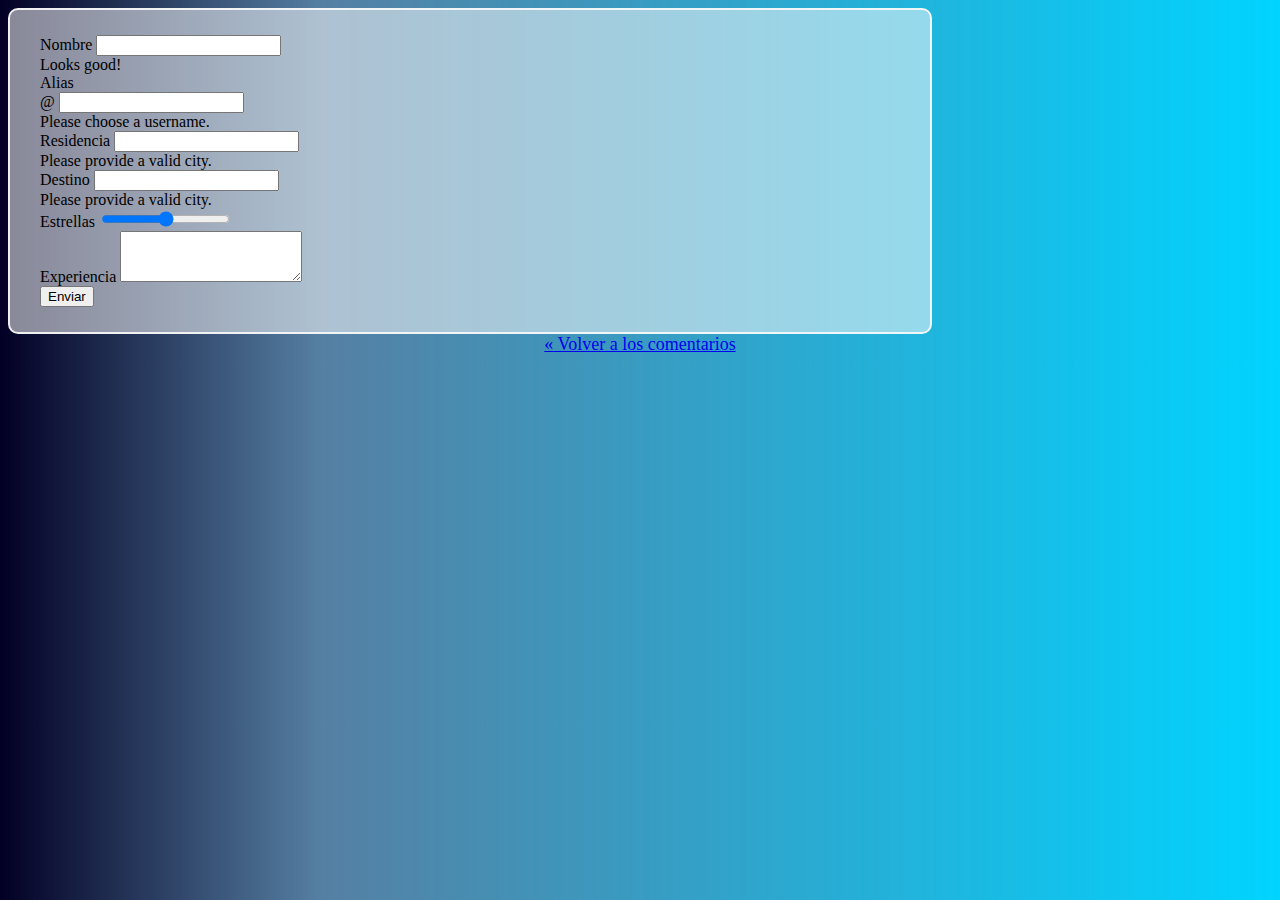
<file: altas.html>
<!DOCTYPE html>
<html lang="en">

<head>
    <meta charset="UTF-8">
    <meta name="viewport" content="width=device-width, initial-scale=1.0">
    <link href="https://cdn.jsdelivr.net/npm/bootstrap@5.3.2/dist/css/bootstrap.min.css" rel="stylesheet"
        integrity="sha384-T3c6CoIi6uLrA9TneNEoa7RxnatzjcDSCmG1MXxSR1GAsXEV/Dwwykc2MPK8M2HN" crossorigin="anonymous">
    <script src="https://cdn.jsdelivr.net/npm/bootstrap@5.3.2/dist/js/bootstrap.bundle.min.js"
        integrity="sha384-C6RzsynM9kWDrMNeT87bh95OGNyZPhcTNXj1NW7RuBCsyN/o0jlpcV8Qyq46cDfL"
        crossorigin="anonymous"></script>
    <title>Foro alta</title>
    <link rel="stylesheet" href="./css/altas_style.css">
    <link rel="icon" href="./assets/icons/argentina-_1_.ico" type="image/ico">
</head>

<body class="m-5">
    
    <form class="row g-3 needs-validation m-auto" id="formulario" novalidate>
        <div class="col-md-4">
            <label for="nombre_form" class="form-label">Nombre</label>
            <input type="text" class="form-control" id="nombre_form" value="" required>
            <div class="valid-feedback">
                Looks good!
            </div>
        </div>

        <div class="col-md-4">
            <label for="alias_form" class="form-label">Alias</label>
            <div class="input-group has-validation">
                <span class="input-group-text" id="inputGroupPrepend">@</span>
                <input type="text" class="form-control" id="alias_form" aria-describedby="inputGroupPrepend" required>
                <div class="invalid-feedback">
                    Please choose a username.
                </div>
            </div>
        </div>
        <div class="col-md-4">
            <label for="residencia_form" class="form-label">Residencia</label>
            <input type="text" class="form-control" id="residencia_form" required>
            <div class="invalid-feedback">
                Please provide a valid city.
            </div>
        </div>
        <div class="col-md-5">
            <label for="destino_form" class="form-label">Destino</label>
            <input type="text" class="form-control" id="destino_form" required>
            <div class="invalid-feedback">
                Please provide a valid city.
            </div>
        </div>
        <div class="col-md-4">
            <label for="puntaje_form" class="form-label">Estrellas</label>
            <input type="range" class="form-range" min="1" max="5" step="1" id="puntaje_form">
        </div>

        <div class="mb-2">
            <label for="comentario_form" class="form-label">Experiencia</label>
            <textarea class="form-control" id="comentario_form" rows="3"></textarea>
        </div>

        <div class="col-12 text-center">
            <button class="btn btn-primary px-5" type="submit">Enviar</button>
        </div>
    </form>

    <div class="text-center mt-3 volver">
        <a href="comentarios.html" class="text-decoration-none alert-heading"><span class="fs-3">&laquo;</span> Volver a los comentarios</a>
    </div>
    
    <script>
        const URL = "http://127.0.0.1:5000/"
        const URL_remota = "https://fukushidoin84.pythonanywhere.com/"



        // Capturamos el evento de envío del formulario
        document.getElementById('formulario').addEventListener('submit', function (event) {
            event.preventDefault(); // Evitamos que se envie el form 

            var formData = new FormData();

            formData.append('nombre', document.getElementById('nombre_form').value);
            formData.append('alias', document.getElementById('alias_form').value);
            formData.append('residencia', document.getElementById('residencia_form').value);
            formData.append('destino', document.getElementById('destino_form').value);
            formData.append('puntuacion', document.getElementById('puntaje_form').value);
            formData.append('comentario', document.getElementById('comentario_form').value);

            // Mostrar los datos enviados al servidor
            console.log("Datos enviados al servidor:", Object.fromEntries(formData));

            fetch(URL + 'participantes', {
                method: 'POST',
                body: formData // Aquí enviamos formData en lugar de JSON


            })
                .then(function (response) {
                    if (response.ok) {
                        return response.json();
                    } else {
                        throw new Error('Error en la solicitud: ' + response.status);
                    }

                })
                .then(function (data) {
                    // Mostrar la respuesta del servidor
                    console.log("Respuesta del servidor:", data);

                    alert('reseña agregada correctamente.');
                    // Limpiar el formulario para el proximo producto

                    document.getElementById('nombre_form').value = "";
                    document.getElementById('alias_form').value = "";
                    document.getElementById('residencia_form').value = "";
                    document.getElementById('destino_form').value = "";
                    document.getElementById('comentario_form').value = "";
                })
                .catch(function (error) {
                    // Mostramos el error, y no limpiamos el form.
                    console.error('Hubo un problema con la solicitud Fetch:', error);
                    alert('Error al agregar el comentario.');
                });

        })
    </script>

</body>

</html>
</file>
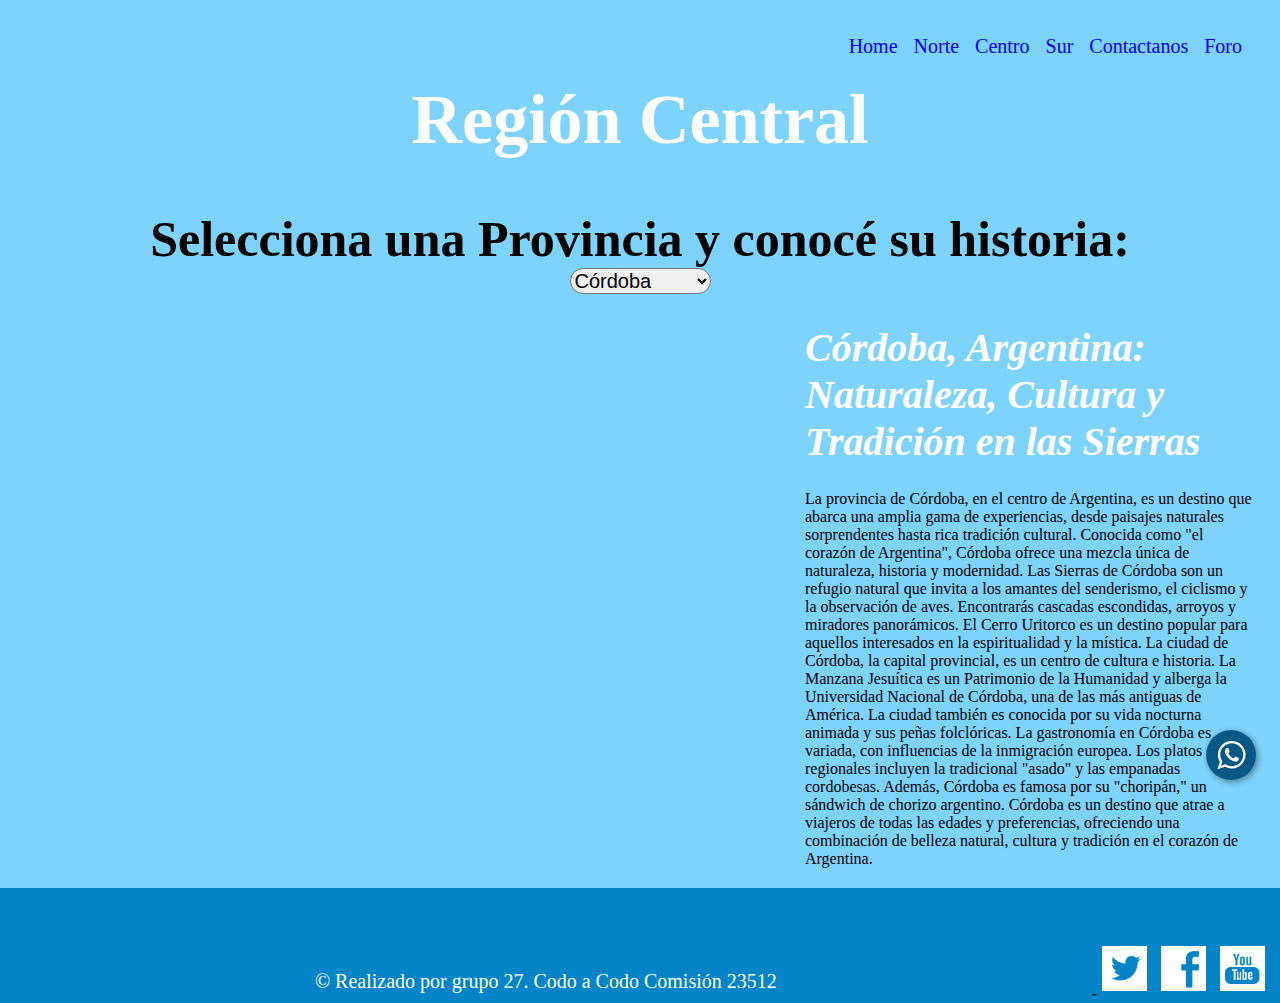
<file: centro.html>
<!DOCTYPE html>
<html lang="es">

<head>
    <meta charset="UTF-8" />
    <meta name="viewport" content="width=device-width, initial-scale=1.0" />
    <title>Región Central</title>
    <link rel="stylesheet" href="./css/style.css">
    <link rel="icon" href="./assets/icons/argentina-_1_.ico" type="image/ico">
    <link rel="stylesheet" href="https://cdnjs.cloudflare.com/ajax/libs/font-awesome/6.5.1/css/all.min.css" integrity="sha512-DTOQO9RWCH3ppGqcWaEA1BIZOC6xxalwEsw9c2QQeAIftl+Vegovlnee1c9QX4TctnWMn13TZye+giMm8e2LwA==" crossorigin="anonymous" referrerpolicy="no-referrer" />

    <link rel="preconnect" href="https://fonts.googleapis.com">
    <link rel="preconnect" href="https://fonts.gstatic.com" crossorigin>
    <link href="https://fonts.googleapis.com/css2?family=Kalam:wght@400;700&display=swap" rel="stylesheet">
</head>

<body>
    <input type="checkbox" id="check">
    <label for="check" class="checkbtn">
        <i class="fas fa-bars"></i>
    </label>
    <div class="menuHorizontal">
        <ul>
            <a href="comentarios.html"><li>Foro</li></a>
            <a href="formulario.html"><li>Contactanos</li></a>
            <a href="sur.html"><li>Sur</li></a>
            <a href="centro.html"><li>Centro</li></a> 
            <a href="norte.html"><li>Norte</li></a> 
            <a href="index.html" class="active"><li>Home</li></a>
        </ul>
    </div>

    <div>
        <h2 class="titulo_regiones">Región Central</h2>
    </div>



    <div class="lista_ciudades">
        <form method="" action="/send/" class="form_ciudades">
            <p>Selecciona una Provincia y conocé su historia:</p>
            <select id="miSelectMultiple" onchange="">
                <option value="23512grupo27cordoba">Córdoba </option>
                <option value="23512grupo27erios">Entre Rios </option>
                <option value="23512grupo27sfe">Santa Fe </option>
                <option value="23512grupo27mendoza">Mendoza </option>
                <option value="23512grupo27rioja">La Rioja</option>
                <option value="23512grupo27sluis">San Luis</option>
                <option value="23512grupo27caba">Buenos Aires</option>
                <option value="23512grupo27sjuan">San Juan</option>
            </select>
        </form>
    </div>
    <div class="contenido_paginas" >
        <div id="fotos-container"></div>
        <div class="informacion_ciudades">
            <div class="container_texto" id="container_23512grupo27cordoba">
                <h3>Córdoba, Argentina: Naturaleza, Cultura y Tradición en las Sierras</h3>
                <p class="texto__info" id="cordoba">
                    La provincia de Córdoba, en el centro de Argentina, es un destino que abarca una amplia gama de
                    experiencias, desde paisajes naturales sorprendentes hasta rica tradición cultural. Conocida como "el
                    corazón de Argentina", Córdoba ofrece una mezcla única de naturaleza, historia y modernidad.

                    Las Sierras de Córdoba son un refugio natural que invita a los amantes del senderismo, el ciclismo y la
                    observación de aves. Encontrarás cascadas escondidas, arroyos y miradores panorámicos. El Cerro Uritorco
                    es un destino popular para aquellos interesados en la espiritualidad y la mística.

                    La ciudad de Córdoba, la capital provincial, es un centro de cultura e historia. La Manzana Jesuítica es
                    un Patrimonio de la Humanidad y alberga la Universidad Nacional de Córdoba, una de las más antiguas de
                    América. La ciudad también es conocida por su vida nocturna animada y sus peñas folclóricas.

                    La gastronomía en Córdoba es variada, con influencias de la inmigración europea. Los platos regionales
                    incluyen la tradicional "asado" y las empanadas cordobesas. Además, Córdoba es famosa por su "choripán,"
                    un sándwich de chorizo argentino.

                    Córdoba es un destino que atrae a viajeros de todas las edades y preferencias, ofreciendo una
                    combinación de belleza natural, cultura y tradición en el corazón de Argentina.
                </p>
            </div>
            <div class="container_texto" id="container_23512grupo27erios">
                <h3>Entre Ríos, Argentina: Naturaleza y Tradición en la Mesopotamia</h3>
                <p class="texto__info">
                    La provincia de Entre Ríos, ubicada en el noreste de Argentina, es un destino que combina una
                    abundante naturaleza y una rica tradición cultural. Rodeada de ríos y verdes campos, Entre Ríos
                    ofrece a los visitantes una experiencia que resalta la belleza de la Mesopotamia argentina.

                    Los ríos Paraná y Uruguay son elementos centrales en la geografía de Entre Ríos, y brindan
                    oportunidades para disfrutar de actividades acuáticas como la navegación, la pesca y el avistamiento
                    de aves en los humedales.

                    La ciudad de Paraná, la capital provincial, se destaca por su arquitectura histórica y sus plazas
                    arboladas. El Palacio San José, la histórica residencia de Urquiza, es un sitio de interés cultural
                    y arquitectónico.

                    La tradición gaucha es una parte fundamental de Entre Ríos, con festivales de doma y folklore que
                    celebran la cultura criolla y el espíritu de los gauchos. La música y la danza folclórica son
                    componentes esenciales de la identidad local.

                    La gastronomía en Entre Ríos incluye platos de pescado de río, como el surubí, así como las
                    tradicionales comidas criollas como el asado y el locro. La provincia es famosa por su producción de
                    cítricos y su deliciosa mermelada de naranjas amargas.

                    Entre Ríos es un destino que atrae a quienes buscan conectarse con la naturaleza y la rica herencia
                    cultural argentina, brindando una experiencia en la tierra fértil de la Mesopotamia.
                </p>
            </div>
            <div class="container_texto" id="container_23512grupo27sfe">
                <h3>Santa Fe, Argentina: Naturaleza, Historia y Tradición en el Litoral</h3>
                <p class="texto__info">
                    La provincia de Santa Fe, ubicada en el centro-este de Argentina, es un destino que combina la belleza
                    natural del litoral con una rica historia y tradiciones culturales. Santa Fe ofrece a los visitantes una
                    experiencia única que abarca desde la naturaleza exuberante hasta la herencia colonial.

                    El Delta del Paraná, una vasta región de islas y humedales, es uno de los tesoros naturales de Santa Fe.
                    Aquí, los viajeros pueden explorar en canoa, observar la vida silvestre y disfrutar de la tranquilidad
                    de la naturaleza.

                    La ciudad de Santa Fe, la capital provincial, combina una arquitectura histórica con una atmósfera
                    moderna. La Catedral de Santa Fe y el Convento de San Francisco son ejemplos de la rica herencia
                    colonial de la ciudad. La costanera sobre el río Paraná es un lugar ideal para paseos y actividades al
                    aire libre.

                    Santa Fe es conocida por su carnaval, que se celebra con desfiles y comparsas de coloridos trajes.
                    Además, la música y la danza folclórica son parte fundamental de la cultura local.

                    La gastronomía en Santa Fe destaca por su parrilla y platos regionales, como las empanadas y el locro.
                    Además, la provincia es famosa por sus dulces, como las mermeladas y los alfajores.

                    Santa Fe es un destino versátil que atrae a quienes buscan disfrutar de la naturaleza, la historia y la
                    rica tradición cultural del litoral argentino, ofreciendo una experiencia única en el corazón del país.
                </p>
            </div>
            <div class="container_texto" id="container_23512grupo27mendoza">
                <h3>Mendoza, Argentina: Tierra del Vino y Aventura en la Montaña</h3>
                <p class="texto__info">
                    Mendoza, en el oeste de Argentina, es un destino de renombre internacional por su producción de vino de
                    alta calidad, su belleza natural en la cordillera de los Andes y su ambiente relajado. La provincia de
                    Mendoza ofrece una experiencia única que combina cultura vinícola, paisajes montañosos y aventuras al
                    aire libre.

                    Los viñedos de Mendoza se extienden por todo el valle, y la región es famosa por su producción de vinos
                    Malbec. Las bodegas ofrecen visitas guiadas y degustaciones, brindando a los visitantes una oportunidad
                    única para explorar el mundo del vino argentino.

                    La ciudad de Mendoza, la capital provincial, combina una planificación urbana ordenada con amplias
                    plazas y calles arboladas. El Parque General San Martín es un lugar ideal para relajarse y disfrutar de
                    actividades al aire libre.

                    Mendoza es también un punto de partida para actividades en la montaña. El Cerro Aconcagua, la montaña
                    más alta de América del Sur, es un destino para alpinistas y excursionistas. Además, el rafting, el
                    ciclismo de montaña y el trekking son populares en la región.

                    La gastronomía en Mendoza es una deliciosa combinación de carnes a la parrilla, platos regionales y
                    comidas gourmet enmarcadas por la influencia del vino local. Las empanadas y las carnes asadas son
                    imperdibles.

                    Mendoza es un destino que atrae a amantes del vino, entusiastas de la montaña y viajeros que buscan una
                    experiencia culinaria única en la región cuyana de Argentina.
                </p>
            </div>
            <div class="container_texto" id="container_23512grupo27rioja">
                <h3>La Rioja, Argentina: Naturaleza y Cultura en el Noroeste</h3>
                <p class="texto__info">
                    La provincia de La Rioja, ubicada en el noroeste de Argentina, es un destino que combina la
                    majestuosidad de la naturaleza desértica con una rica herencia cultural. Conocida por su paisaje
                    montañoso, su folclore y su tranquilidad, La Rioja ofrece a los visitantes una experiencia única en el
                    corazón de la región andina.

                    El Parque Nacional Talampaya, declarado Patrimonio de la Humanidad, es uno de los principales atractivos
                    de La Rioja. Sus espectaculares cañones y formaciones geológicas únicas lo convierten en un lugar ideal
                    para el senderismo y la observación de la vida silvestre.

                    La ciudad capital, La Rioja, es un centro de cultura y tradición en la provincia. La Fiesta Nacional de
                    La Chaya es un evento destacado, donde la música folclórica y el baile son fundamentales. Los huaynos,
                    chacareras y zambas son parte esencial del folclore local.

                    La gastronomía en La Rioja combina platos regionales como las empanadas riojanas, el cabrito al horno y
                    el locro, un guiso a base de maíz. Los vinos riojanos también son apreciados y se pueden degustar en las
                    bodegas locales.

                    La Rioja es un destino para quienes buscan explorar paisajes desérticos únicos y sumergirse en las
                    tradiciones culturales del noroeste argentino, brindando una experiencia en el corazón de la región
                    andina.

                </p>
            </div>
            <div class="container_texto" id="container_23512grupo27sluis">
                <h3>San Luis, Argentina: Naturaleza, Historia y Tranquilidad</h3>
                <p class="texto__info">
                    San Luis, una provincia en el centro-oeste de Argentina, es un destino que destaca por su belleza
                    natural, rica historia y ambiente tranquilo. Con su paisaje diverso y actividades al aire libre, San
                    Luis ofrece a los visitantes una experiencia única en el corazón del país.

                    La Sierra de las Quijadas, un parque nacional en San Luis, es un lugar impresionante para practicar
                    senderismo y disfrutar de vistas panorámicas de cañones, acantilados y formaciones rocosas únicas. Otro
                    destino natural es el Salto del Tabaquillo, una cascada en medio de la selva.

                    La ciudad de San Luis, capital provincial, cuenta con calles arboladas y una mezcla de arquitectura
                    histórica y moderna. La Plaza Pringles y el edificio de la Casa de la Música son puntos de interés
                    destacados.

                    San Luis es también un destino para actividades al aire libre. El embalse La Florida ofrece
                    oportunidades para la pesca y los deportes acuáticos, mientras que la Reserva Florofaunística de Rincón
                    del Este es un paraíso para observadores de aves.

                    La gastronomía en San Luis se basa en productos regionales, como quesos y carnes. Los platos típicos
                    incluyen las "migas," un guiso con pan rallado, y la "cocción de cuero," una especialidad asada.

                    San Luis es un destino que atrae a quienes buscan naturaleza, tranquilidad y actividades al aire libre,
                    ofreciendo una experiencia única en el corazón de Argentina.
                </p>
            </div>
            <div class="container_texto" id="container_23512grupo27caba">
                <h3>Buenos Aires, Argentina: La Cosmopolita Capital Federal</h3>
                <p class="texto__info">
                    Buenos Aires, la capital de Argentina, es una ciudad vibrante que combina elegancia europea con un toque
                    latinoamericano. Con su arquitectura imponente, su rica cultura y su bulliciosa vida urbana, Buenos
                    Aires ofrece una experiencia única en América del Sur.

                    La Avenida 9 de Julio, una de las más anchas del mundo, se encuentra en el corazón de la ciudad y
                    alberga el icónico Obelisco. El microcentro porteño está repleto de tiendas, teatros y restaurantes de
                    alta gama.

                    La zona de La Boca es conocida por su colorida arquitectura y el famoso estadio de fútbol de Boca
                    Juniors, La Bombonera. El barrio de San Telmo, con su arquitectura antigua y mercado de antigüedades, es
                    un imán para los amantes del arte y la cultura.

                    Buenos Aires es el lugar de nacimiento del tango, y la música y el baile son fundamentales en la vida
                    nocturna de la ciudad. Los bares y clubes de tango en los barrios de San Telmo y Palermo ofrecen
                    actuaciones emocionantes.

                    La gastronomía porteña es una deliciosa mezcla de influencias europeas y carnes a la parrilla. Los
                    asados argentinos son famosos, y la ciudad cuenta con una amplia variedad de restaurantes que ofrecen
                    platos tradicionales y gourmet.

                    Buenos Aires es una ciudad que nunca duerme, con una mezcla de arte, cultura, historia y vida nocturna
                    que atrae a viajeros de todo el mundo. Ya sea disfrutando de un espectáculo de tango, explorando sus
                    barrios eclécticos o degustando la carne argentina, esta ciudad tiene algo para todos.
                </p>
            </div>
            <div class="container_texto" id="container_23512grupo27sjuan">
                <h3>San Juan, Argentina: Vinicultura, Montañas y Cultura Cuyana</h3>
                <p class="texto__info">
                    La provincia de San Juan, en el oeste de Argentina, es un destino que combina la tradición vinícola,
                    paisajes montañosos impresionantes y una rica herencia cultural cuyana. Conocida por su producción de
                    vino, la belleza de la cordillera de los Andes y su tradición folclórica, San Juan ofrece a los
                    visitantes una experiencia única en la región de Cuyo.

                    San Juan es una parte importante de la región vinícola argentina, con viñedos que producen vinos de alta
                    calidad. Las bodegas de la provincia ofrecen degustaciones de vinos y recorridos por los viñedos, donde
                    los visitantes pueden aprender sobre el proceso de producción.

                    La ciudad de San Juan, la capital provincial, combina arquitectura moderna con un fuerte sentido de la
                    tradición cuyana. La Fiesta Nacional del Sol es un evento destacado que celebra la cultura local y
                    ofrece espectáculos musicales y danzas tradicionales.

                    La provincia es hogar de paisajes montañosos impresionantes, como el Parque Provincial Ischigualasto,
                    conocido como el "Valle de la Luna", que alberga formaciones geológicas únicas y fósiles antiguos.
                    También es ideal para la práctica de deportes de aventura, como el senderismo y el montañismo.

                    La gastronomía en San Juan incluye platos regionales como la chivito, un guiso de cabrito, y la empanada
                    cuyana. Los dulces, como las mermeladas y el dulce de membrillo, son también muy populares.

                    San Juan es un destino que atrae a amantes del vino, amantes de la naturaleza y viajeros que buscan
                    experimentar la cultura cuyana y explorar los paisajes de montaña, ofreciendo una experiencia única en
                    la región de Cuyo.
                </p>
            </div>

        </div>
    </div>

    <div id="whatsAppWidget">
        <a href="https://api.whatsapp.com/send?phone=5491162646950&amp;text=¡Hola!+Estas+en+De+punta+a+punta+Argentina.+Escribinos+para+más+información." target="_blank" rel="noopener noreferrer nofollow">
            <div class="whatsApp">
                <svg style="display: inline; fill: white" viewBox="0 0 32 32" width="41px" height="50px" xmlns:xlink="http://www.w3.org/1999/xlink">
                    <path d="M19.11 17.205c-.372 0-1.088 1.39-1.518 1.39a.63.63 0 0 1-.315-.1c-.802-.402-1.504-.817-2.163-1.447-.545-.516-1.146-1.29-1.46-1.963a.426.426 0 0 1-.073-.215c0-.33.99-.945.99-1.49 0-.143-.73-2.09-.832-2.335-.143-.372-.214-.487-.6-.487-.187 0-.36-.043-.53-.043-.302 0-.53.115-.746.315-.688.645-1.032 1.318-1.06 2.264v.114c-.015.99.472 1.977 1.017 2.78 1.23 1.82 2.506 3.41 4.554 4.34.616.287 2.035.888 2.722.888.817 0 2.15-.515 2.478-1.318.13-.33.244-.73.244-1.088 0-.058 0-.144-.03-.215-.1-.172-2.434-1.39-2.678-1.39zm-2.908 7.593c-1.747 0-3.48-.53-4.942-1.49L7.793 24.41l1.132-3.337a8.955 8.955 0 0 1-1.72-5.272c0-4.955 4.04-8.995 8.997-8.995S25.2 10.845 25.2 15.8c0 4.958-4.04 8.998-8.998 8.998zm0-19.798c-5.96 0-10.8 4.842-10.8 10.8 0 1.964.53 3.898 1.546 5.574L5 27.176l5.974-1.92a10.807 10.807 0 0 0 16.03-9.455c0-5.958-4.842-10.8-10.802-10.8z" fill-rule="evenodd"></path>
                </svg>
            </div>
        </a>
    </div>

    <footer class="footer">
        <p> © Realizado por grupo 27. Codo a Codo Comisión 23512</p>-
        <div id="socialmedia">
            <ul class="group">
                <li>
                    <a href="https://twitter.com/"><img class="icon" id="media_icons-t" src="./assets/twitter.png" alt="icon for twitter" /></a>
                </li>
                <li>
                    <a href="https://www.facebook.com/profile.php?id=61552594682019/"><img class="icon" id="media_icons-f" src="./assets/facebook.png" alt="icon for facebook" /></a>
                </li>
                <li>
                    <a href="https://www.youtube.com/"><img class="icon" id="media_icons-yt" src="./assets/youtube.png" alt="icon for YouTube" /></a>
                </li>
            </ul>
        </div>
    </footer>

    <script>
        var select = document.getElementById("miSelectMultiple");
        var containers = document.querySelectorAll(".container_texto");

        document.getElementById("container_23512grupo27cordoba").style.display = "block";

        select.addEventListener("change", function () {
            var selectedValue = select.value;

            // Oculta todos los contenedores de texto
            containers.forEach(function (container) {
                container.style.display = 'none';
            });

            // Muestra el contenedor de texto correspondiente a la opción seleccionada
            var containerToShow = document.getElementById("container_" + selectedValue);
            if (containerToShow) {
                containerToShow.style.display = 'block';
            }
        });


        // Cambia el icono del menu
        menu.addEventListener('click', ()=>{
                if(flag==0){
                    menu.innerHTML='<i class="fas fa-bars"></i>'
                    flag=1;
                }else {
                    menu.innerHTML='<i class="fa-sharp fa-solid fa-x"></i>'
                    flag=0;
                }
            })

    </script>

    <script src="https://code.jquery.com/jquery-3.6.4.min.js"></script>
    <script src="./js/photo_api.js"></script>
    <script src="./js/api.js"></script>

</body>

</html>
</file>
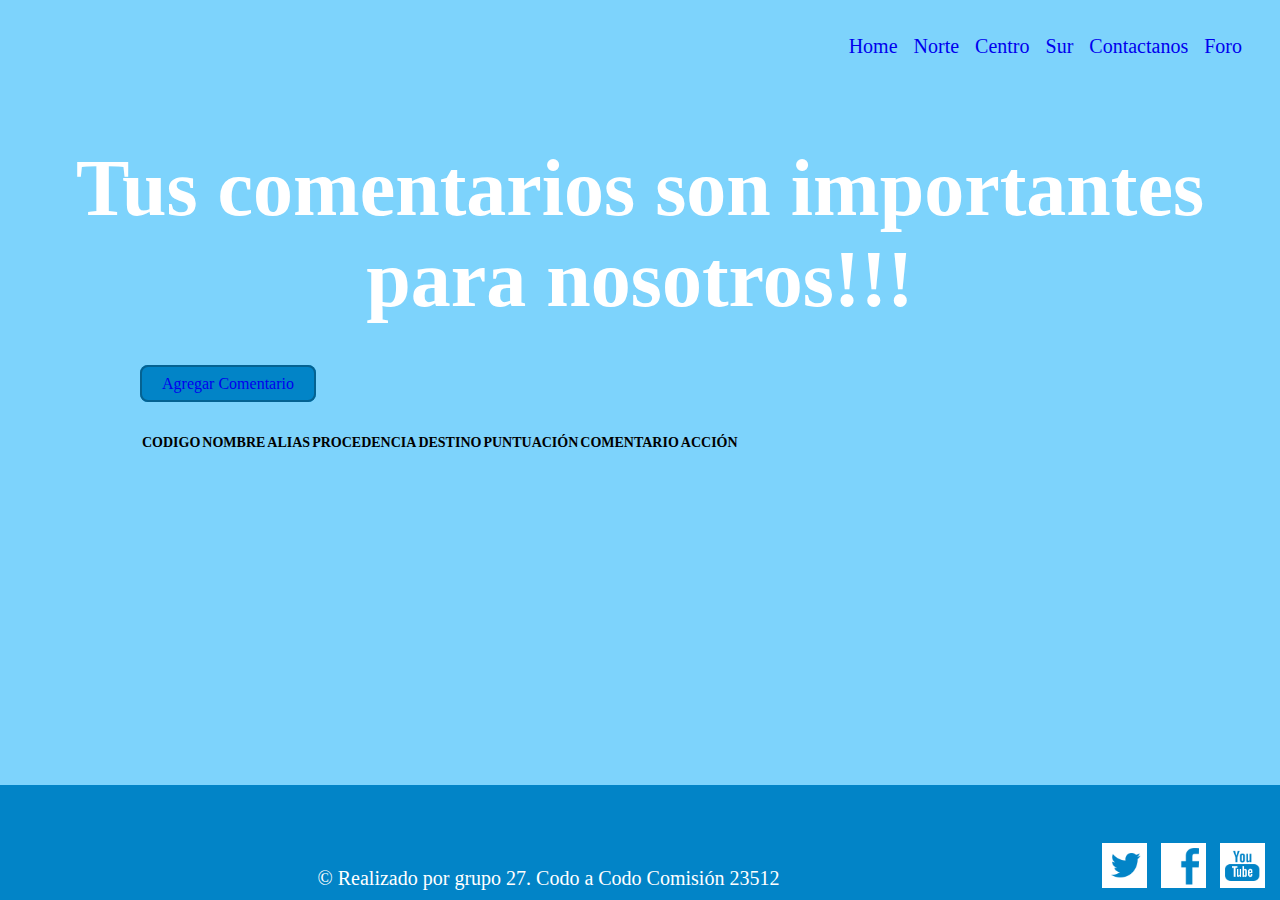
<file: comentarios.html>
<!DOCTYPE html>
<html lang="es">

<head>
    <meta charset="UTF-8">
    <meta http-equiv="X-UA-Compatible" content="IE=edge">
    <meta name="viewport" content="width=device-width, initial-scale=1.0">
    <title>Comentarios</title>
    <link rel="stylesheet" href="./css/style.css" />   
    <link rel="icon" href="./assets/icons/argentina-_1_.ico" type="image/ico">
    <link rel="stylesheet" href="https://cdnjs.cloudflare.com/ajax/libs/font-awesome/6.5.1/css/all.min.css" integrity="sha512-DTOQO9RWCH3ppGqcWaEA1BIZOC6xxalwEsw9c2QQeAIftl+Vegovlnee1c9QX4TctnWMn13TZye+giMm8e2LwA==" crossorigin="anonymous" referrerpolicy="no-referrer" />

    <link rel="preconnect" href="https://fonts.googleapis.com">
    <link rel="preconnect" href="https://fonts.gstatic.com" crossorigin>
    <link href="https://fonts.googleapis.com/css2?family=Kalam:wght@400;700&display=swap" rel="stylesheet">
    <link href="https://cdn.jsdelivr.net/npm/bootstrap@5.3.2/dist/css/bootstrap.min.css" rel="stylesheet" integrity="sha384-T3c6CoIi6uLrA9TneNEoa7RxnatzjcDSCmG1MXxSR1GAsXEV/Dwwykc2MPK8M2HN" crossorigin="anonymous">
</head>

<body class="bodyForo">
    <input type="checkbox" id="check">
    <label for="check" class="checkbtn">
        <i class="fas fa-bars"></i>
    </label>

    <div class="menuHorizontal">
        <ul>
            <a href="comentarios.html"><li>Foro</li></a>
            <a href="formulario.html"><li>Contactanos</li></a>
            <a href="sur.html"><li>Sur</li></a>
            <a href="centro.html"><li>Centro</li></a> 
            <a href="norte.html"><li>Norte</li></a> 
            <a href="index.html" class="active"><li>Home</li></a>
        </ul>
    </div>

    <main>
        <div class="titulo_comentario">
            <h2>Tus comentarios son importantes para nosotros!!!</h2>
        </div>
        
        
        <div class="tabla">
            <div class="agregar_comentario">
                <a href="altas.html">Agregar Comentario</a>
            </div>
    
            <table class="table">
                <thead>
                    <tr class="table-secondary">
                        <th scope="col">Codigo</th>
                        <th scope="col">Nombre</th>
                        <th scope="col">Alias</th>
                        <th scope="col">Procedencia</th>
                        <th scope="col">Destino</th>
                        <th scope="col">Puntuación</th>
                        <th scope="col">Comentario</th>
                        <th scope="col">Acción</th>
                    </tr>
                </thead>
                <tbody id="tabla_participantes"> 
                </tbody>
            </table>
        </div>
    </main>

    <footer class="footer">
        <p> © Realizado por grupo 27. Codo a Codo Comisión 23512</p>
        <div id="socialmedia">
            <ul class="group" id="group_foro">
                <li>
                    <a href="https://twitter.com/"><img class="icon" id="media_icons-t" src="./assets/twitter.png" alt="icon for twitter" /></a>
                </li>
                <li>
                    <a href="https://www.facebook.com/"><img class="icon" id="media_icons-f" src="./assets/facebook.png" alt="icon for facebook" /></a>
                </li>
                <li>
                    <a href="https://www.youtube.com/"><img class="icon" id="media_icons-yt" src="./assets/youtube.png" alt="icon for YouTube" /></a>
                </li>
            </ul>
        </div>
    </footer>
    

    <script>
        URL = "http://127.0.0.1:5000/";
        const URL_remota = "https://fukushidoin84.pythonanywhere.com/"


        function obtenerComentarios() {
            fetch(URL + 'participantes')
                .then(function (response) {
                    if (response.ok) { return response.json(); }
                })
                .then(actualizarTabla)
                .catch(function (error) {
                    alert('Error al obtener los comentarios.');
                });
        }

        function actualizarTabla(data) {
            let tablaParticipantes = document.getElementById('tabla_participantes');
            tablaParticipantes.innerHTML = ''; // Limpiar la tabla antes de agregar los nuevos datos

            for (let participante of data) {
                let fila = document.createElement('tr');
                fila.innerHTML = `
                    <td>${participante.codigo}</td>
                    <td>${participante.nombre}</td>
                    <td>${participante.alias}</td>
                    <td>${participante.residencia}</td>
                    <td>${participante.destino}</td>
                    <td>${participante.puntuacion}</td>
                    <td class="columna_comentario">${participante.comentario}</td>
                    <td>
                        
                        <button onclick="eliminar(${participante.codigo})" class="bg-transparent border-0">
                            <img src="./assets/icons/icons8-delete-48.png" alt="Borrar" class="boton">    
                        </button>
                    </td>`;
                tablaParticipantes.appendChild(fila);
            }
        }

        function eliminar(codigo) {
            fetch(`${URL}participantes/${codigo}`, {
                method: 'DELETE'
            })
                .then(function (response) {
                    if (response.ok) {
                        alert('registro Eliminado correctamente.');
                        obtenerComentarios(); // Actualiza la tabla después de eliminar correctamente
                    } else {
                        console.log('No se pudo eliminar el comentario.');
                    }
                })
                .catch(function (error) {
                    console.error('Error al intentar eliminar el comentario:', error);
                });
        }

        

        // Inicializar obteniendo los comentarios
        obtenerComentarios();

        
        // Cambia el icono del menu
        const menu = document.querySelector(".checkbtn")
        let flag;
        
        menu.addEventListener('click', ()=>{
            if(flag==0){
                menu.innerHTML='<i class="fas fa-bars"></i>'
                flag=1;
            }else {
                menu.innerHTML='<i class="fa-sharp fa-solid fa-x"></i>'
                flag=0;
            }
        })
    </script>
    <script src="https://cdn.jsdelivr.net/npm/@popperjs/core@2.11.8/dist/umd/popper.min.js" integrity="sha384-I7E8VVD/ismYTF4hNIPjVp/Zjvgyol6VFvRkX/vR+Vc4jQkC+hVqc2pM8ODewa9r" crossorigin="anonymous"></script>
    <script src="https://cdn.jsdelivr.net/npm/bootstrap@5.3.2/dist/js/bootstrap.min.js" integrity="sha384-BBtl+eGJRgqQAUMxJ7pMwbEyER4l1g+O15P+16Ep7Q9Q+zqX6gSbd85u4mG4QzX+" crossorigin="anonymous"></script>
</body>

</html>
</file>
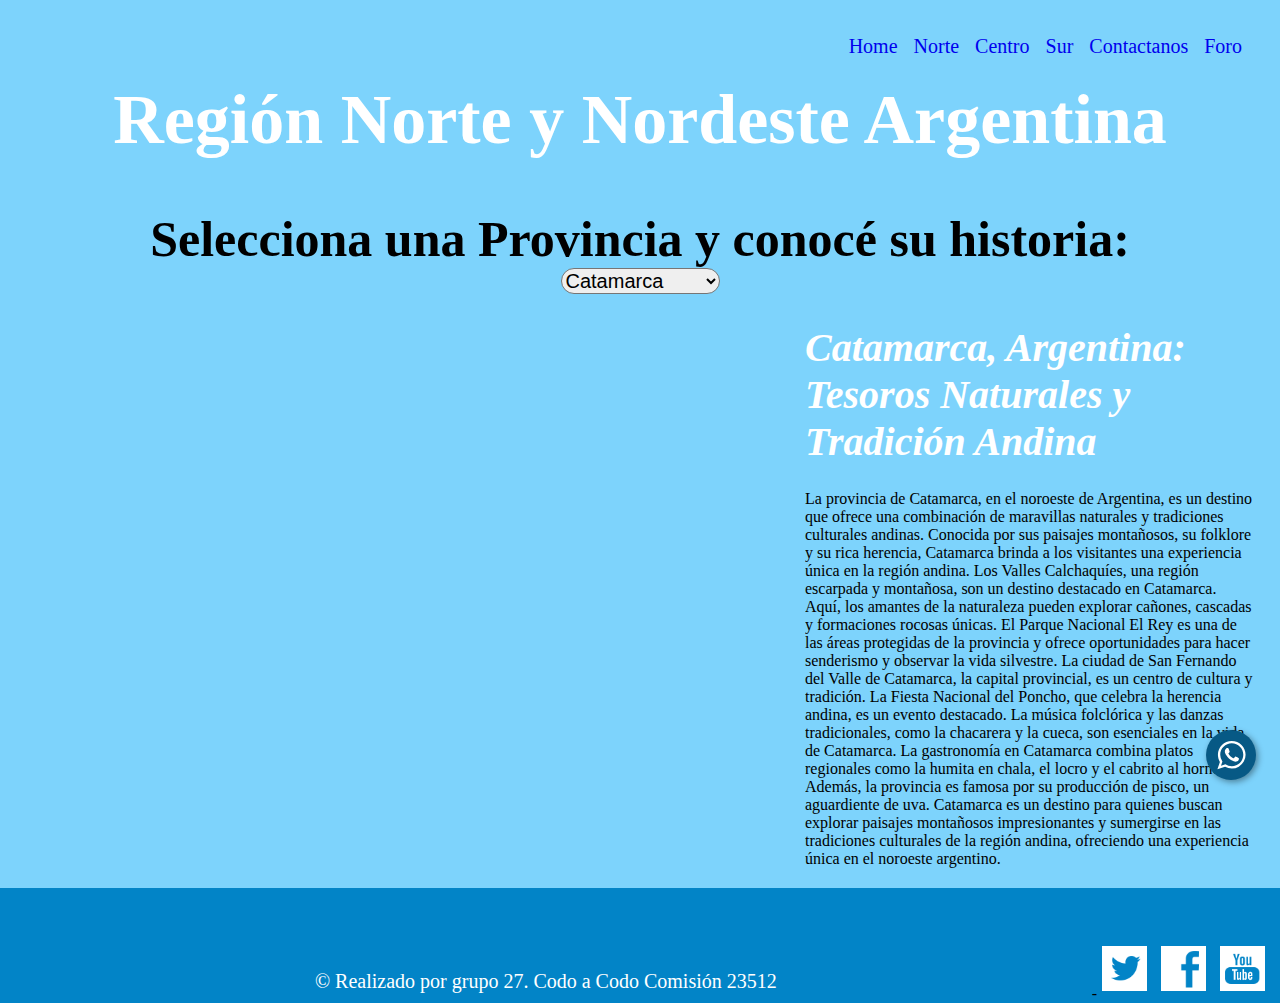
<file: norte.html>
<!DOCTYPE html>
<html lang="es">

<head>
    <meta charset="UTF-8" />
    <meta name="viewport" content="width=device-width, initial-scale=1.0" />
    <title>Seccion Norte</title>
    <link rel="stylesheet" href="./css/style.css" />
    <link rel="icon" href="./assets/icons/argentina-_1_.ico" type="image/ico">
    <link rel="stylesheet" href="https://cdnjs.cloudflare.com/ajax/libs/font-awesome/6.5.1/css/all.min.css" integrity="sha512-DTOQO9RWCH3ppGqcWaEA1BIZOC6xxalwEsw9c2QQeAIftl+Vegovlnee1c9QX4TctnWMn13TZye+giMm8e2LwA==" crossorigin="anonymous" referrerpolicy="no-referrer" />

    <link rel="preconnect" href="https://fonts.googleapis.com">
    <link rel="preconnect" href="https://fonts.gstatic.com" crossorigin>
    <link href="https://fonts.googleapis.com/css2?family=Kalam:wght@400;700&display=swap" rel="stylesheet">
</head>

<body>    
    <input type="checkbox" id="check">
    <label for="check" class="checkbtn">
        <i class="fas fa-bars"></i>
    </label>
    
    <div class="menuHorizontal">
        <ul>
            <a href="comentarios.html"><li>Foro</li></a>
            <a href="formulario.html"><li>Contactanos</li></a>
            <a href="sur.html"><li>Sur</li></a>
            <a href="centro.html"><li>Centro</li></a> 
            <a href="norte.html"><li>Norte</li></a> 
            <a href="index.html" class="active"><li>Home</li></a>
        </ul>
    </div>

    <div>
        <h2 class="titulo_regiones">Región Norte y Nordeste Argentina</h2>
    </div>

    <div class="lista_ciudades">
        <form method="" action="/send/" class="form_ciudades">
            <p>Selecciona una Provincia y conocé su historia:</p>
            <select id="miSelectMultiple" onchange="">
                <option value="23512grupo27catamarca">Catamarca </option>
                <option value="23512grupo27chaco">Chaco </option>
                <option value="23512grupo27corrientes">Corrientes </option>
                <option value="23512grupo27formosa">Formosa </option>
                <option value="23512grupo27jujuy">Jujuy</option>
                <option value="23512grupo27misiones">Misiones</option>
                <option value="23512grupo27salta">Salta</option>
                <option value="23512grupo27sgoestero">Sgo. del Estero</option>
                <option value="23512grupo27tucuman">Tucumán</option>

            </select>
        </form>
    </div>
    <div class="contenido_paginas">
        <div id="fotos-container"></div>
        <div class="informacion_ciudades">
            <div class="container_texto" id="container_23512grupo27catamarca">
                <h3>Catamarca, Argentina: Tesoros Naturales y Tradición Andina</h3>
                <p class="texto__info" id="salta">
                    La provincia de Catamarca, en el noroeste de Argentina, es un destino que ofrece una combinación de
                    maravillas naturales y tradiciones culturales andinas. Conocida por sus paisajes montañosos, su folklore
                    y su rica herencia, Catamarca brinda a los visitantes una experiencia única en la región andina.

                    Los Valles Calchaquíes, una región escarpada y montañosa, son un destino destacado en Catamarca. Aquí,
                    los amantes de la naturaleza pueden explorar cañones, cascadas y formaciones rocosas únicas. El Parque
                    Nacional El Rey es una de las áreas protegidas de la provincia y ofrece oportunidades para hacer
                    senderismo y observar la vida silvestre.

                    La ciudad de San Fernando del Valle de Catamarca, la capital provincial, es un centro de cultura y
                    tradición. La Fiesta Nacional del Poncho, que celebra la herencia andina, es un evento destacado. La
                    música folclórica y las danzas tradicionales, como la chacarera y la cueca, son esenciales en la vida de
                    Catamarca.

                    La gastronomía en Catamarca combina platos regionales como la humita en chala, el locro y el cabrito al
                    horno. Además, la provincia es famosa por su producción de pisco, un aguardiente de uva.

                    Catamarca es un destino para quienes buscan explorar paisajes montañosos impresionantes y sumergirse en
                    las tradiciones culturales de la región andina, ofreciendo una experiencia única en el noroeste
                    argentino.
                </p>
            </div>
            <div class="container_texto" id="container_23512grupo27chaco">
                <h3>Chaco, Argentina: Naturaleza Exuberante y Cultura Indígena</h3>
                <p class="texto__info">
                    La provincia de Chaco, en el norte de Argentina, es un destino que se destaca por su impresionante
                    belleza natural y su rica herencia cultural indígena. Conocida por su diversidad de ecosistemas, Chaco
                    ofrece a los visitantes una experiencia única que combina paisajes naturales con tradiciones autóctonas.

                    El Impenetrable, una vasta región de selva y bosque virgen, es uno de los principales atractivos
                    naturales de Chaco. Los amantes de la naturaleza pueden explorar senderos, avistar aves y descubrir una
                    variedad de especies de la flora y fauna en esta zona única.

                    La provincia también cuenta con una rica tradición cultural indígena, con comunidades qom, mocoví y
                    wichí que preservan sus lenguas, artesanías y ceremonias tradicionales. Los visitantes pueden aprender
                    sobre estas culturas y participar en actividades que promueven la interculturalidad.

                    La ciudad de Resistencia, la capital provincial, es un centro cultural con festivales de danza, música y
                    arte. El Museo de Medios de Comunicación Raúl Delfino, con su arquitectura única, es un punto de interés
                    en la ciudad.

                    La gastronomía en Chaco destaca por su variada oferta de platos regionales, como el asado, el locro y el
                    mbeyú, una especie de tortilla. Además, el vino de la región es apreciado por su calidad.

                    Chaco es un destino que atrae a quienes buscan explorar la naturaleza exuberante y aprender sobre las
                    tradiciones culturales de las comunidades indígenas en la región, brindando una experiencia única en el
                    norte de Argentina.
                </p>
            </div>
            <div class="container_texto" id="container_23512grupo27corrientes">
                <h3>Corrientes, Argentina: Naturaleza y Cultura en la Región de los Esteros</h3>
                <p class="texto__info">
                    La provincia de Corrientes, en el noreste de Argentina, es un destino que combina una impresionante
                    naturaleza con una rica tradición cultural. Conocida como la "Tierra de los Esteros," Corrientes ofrece
                    una experiencia única en la región litoral del país.

                    El principal atractivo de Corrientes son los Esteros del Iberá, uno de los humedales más grandes del
                    mundo. Este ecosistema acuático alberga una variada vida silvestre, incluyendo caimanes, carpinchos, y
                    una gran cantidad de aves. Los visitantes pueden realizar safaris en bote y caminatas para explorar este
                    paraíso natural.

                    La ciudad de Corrientes, la capital provincial, ofrece una mezcla de arquitectura histórica y moderna.
                    La Catedral de Corrientes y el Puente General Belgrano son sitios emblemáticos. La costanera sobre el
                    río Paraná es un lugar perfecto para paseos y disfrutar del río.

                    La cultura correntina se destaca por su folclore y tradiciones. El chamamé, un género musical y de baile
                    típico de la región, es una parte esencial de la identidad local. Festivales folclóricos y carnavales
                    coloridos celebran esta herencia cultural.

                    La gastronomía en Corrientes incluye platos de pescado de río, como el dorado y el surubí, así como
                    comidas regionales como el asado a la estaca y la chipa, un panecillo de almidón de mandioca. La yerba
                    mate también es una parte fundamental de la cultura.

                    Corrientes es un destino que atrae a quienes buscan explorar la naturaleza y sumergirse en las ricas
                    tradiciones culturales del litoral argentino, brindando una experiencia en el corazón de los Esteros.
                </p>
            </div>
            <div class="container_texto" id="container_23512grupo27formosa">
                <h3>Formosa, Argentina: Naturaleza Virgen y Diversidad Cultural</h3>
                <p class="texto__info">
                    La provincia de Formosa, ubicada en el norte de Argentina, es un destino que destaca por su asombrosa
                    belleza natural y su rica diversidad cultural. Conocida por sus extensas áreas de selva, ríos y
                    humedales, Formosa ofrece a los visitantes una experiencia única que combina la naturaleza virgen con
                    tradiciones culturales autóctonas.

                    El Parque Nacional Pilcomayo, con sus humedales y ecosistemas únicos, es uno de los principales
                    atractivos naturales de Formosa. Aquí, los amantes de la naturaleza pueden disfrutar de avistamiento de
                    aves, paseos en bote y caminatas por senderos rodeados de una flora y fauna sorprendente.

                    La provincia es hogar de diversas comunidades indígenas, como los wichí y los qom, que preservan sus
                    lenguas, artesanías y ceremonias tradicionales. Los visitantes pueden aprender sobre estas culturas y
                    participar en actividades que promueven el respeto por la diversidad.

                    La ciudad de Formosa, la capital provincial, es un punto de encuentro de culturas y etnias, con
                    festivales de danza, música y gastronomía que reflejan la diversidad de la región. El Museo Histórico
                    Regional Juan Pablo Duffard es un lugar interesante para conocer la historia local.

                    La gastronomía en Formosa incluye platos regionales, como el "chipá," una especie de panecillo de
                    almidón de mandioca, y el "puñete," una torta frita típica. Además, la provincia es conocida por sus
                    dulces, como la miel de abeja y los productos derivados de la caña de azúcar.

                    Formosa es un destino que atrae a quienes buscan explorar la naturaleza virgen y aprender sobre las
                    tradiciones culturales de las comunidades indígenas en la región, brindando una experiencia única en el
                    norte de Argentina.
                </p>
            </div>
            <div class="container_texto" id="container_23512grupo27jujuy">
                <h3>Jujuy, Argentina: Paisajes de Ensueño y Cultura Andina</h3>
                <p class="texto__info">
                    La provincia de Jujuy, en el noroeste de Argentina, es un destino turístico que deslumbra con su
                    asombrosa belleza natural y su rica herencia cultural. Conocida como la "Tacita de Plata" por su encanto
                    colonial, Jujuy ofrece una experiencia única en el corazón de los Andes.

                    Los paisajes de Jujuy son variados y espectaculares. Desde las altas cumbres de la Quebrada de
                    Humahuaca, un sitio declarado Patrimonio de la Humanidad, hasta los verdes valles y las selvas de las
                    Yungas, la provincia es un paraíso para los amantes de la naturaleza. Además, las Salinas Grandes, un
                    vasto desierto de sal, asombran con su blancura resplandeciente.

                    La Quebrada de Humahuaca es un centro de la cultura andina, donde antiguas tradiciones se mezclan con la
                    vida moderna. Pueblos como Purmamarca y Tilcara ofrecen mercados artesanales y festivales folclóricos
                    que celebran la música y las danzas tradicionales.

                    La gastronomía jujeña combina ingredientes regionales como el maíz y el ají con influencias
                    prehispánicas. No te pierdas los tamales y las humitas, así como la infaltable empanada.

                    Jujuy es un destino que enamora a quienes buscan una experiencia auténtica, ya sea explorando paisajes
                    de ensueño o sumergiéndose en la rica herencia andina de la región.
                </p>
            </div>
            <div class="container_texto" id="container_23512grupo27misiones">
                <h3>Misiones, Argentina: Selvas, Ruinas y Cataratas Impresionantes</h3>
                <p class="texto__info">
                    La provincia de Misiones, en el noreste de Argentina, es un destino que cautiva con sus selvas
                    exuberantes, su rica herencia histórica y sus asombrosas cataratas. Conocida por su biodiversidad y su
                    legado jesuítico, Misiones ofrece a los visitantes una experiencia única en la región del Litoral.

                    Las Cataratas del Iguazú, uno de los tesoros naturales más impresionantes del mundo, se encuentran en
                    Misiones. Este espectacular conjunto de cascadas en medio de la selva tropical es un Patrimonio de la
                    Humanidad de la UNESCO. Los visitantes pueden explorar pasarelas y embarcarse en safaris en bote para
                    apreciar su majestuosidad.

                    La provincia alberga las ruinas de las misiones jesuíticas, que datan del siglo XVII. Estos sitios
                    históricos, como San Ignacio Miní y Santa Ana, son testimonios del legado jesuítico en la región y
                    ofrecen una visión única de la historia colonial.

                    La ciudad de Posadas, la capital provincial, es un centro cultural y comercial con una ubicación
                    estratégica en la costa del río Paraná. La costanera, con sus paseos y áreas verdes, es un lugar ideal
                    para disfrutar de las vistas al río.

                    La gastronomía en Misiones destaca por su variedad de platos regionales, como el chipá, la sopa
                    paraguaya y la carne asada a la parrilla. Además, la provincia es conocida por su producción de yerba
                    mate.

                    Misiones es un destino que atrae a amantes de la naturaleza, entusiastas de la historia y viajeros que
                    buscan una experiencia única en el corazón del Litoral argentino.
                </p>
            </div>
            <div class="container_texto" id="container_23512grupo27salta">
                <h3>Salta, Argentina: Donde la Tradición y la Naturaleza se Abrazan</h3>
                <p class="texto__info">
                    La provincia de Salta, ubicada en el noroeste de Argentina, es un destino turístico que combina la
                    belleza natural con una rica herencia cultural. Conocida como "La Linda" por su encanto, Salta ofrece
                    una experiencia única en cada rincón.

                    El paisaje montañoso de la provincia presenta una gran diversidad, desde las altas cumbres de los Andes
                    hasta las áridas llanuras de la Puna. En el corazón de la región, las montañas de los Valles Calchaquíes
                    albergan viñedos y pintorescos pueblos que muestran la influencia colonial española en su arquitectura y
                    gastronomía.

                    La ciudad de Salta, capital de la provincia, es un tesoro histórico con calles empedradas, edificios
                    coloniales y una vibrante vida cultural. El Tren a las Nubes, una de las rutas ferroviarias más altas
                    del mundo, permite explorar la región montañosa de una manera única.

                    La gastronomía salteña es una deliciosa fusión de sabores andinos y europeos, destacándose platos como
                    la empanada y el locro. Además, la música folclórica y las celebraciones tradicionales, como el Carnaval
                    de Tilcara, ofrecen un vistazo a la rica cultura local.

                    Salta es un destino versátil que cautiva a los amantes de la naturaleza, la historia y la cultura,
                    brindando una experiencia enriquecedora y auténtica en el norte argentino.
                </p>
            </div>
            <div class="container_texto" id="container_23512grupo27sgoestero">
                <h3>Santiago del Estero, Argentina: Tradición Folclórica y Paisajes Rurales</h3>
                <p class="texto__info">
                    La provincia de Santiago del Estero, en el norte de Argentina, es un destino que combina una rica
                    tradición folclórica con hermosos paisajes rurales. Conocida por su música, danza y costumbres
                    tradicionales, Santiago del Estero ofrece a los visitantes una experiencia única en el norte del país.

                    La ciudad de Santiago del Estero, la capital provincial, es un centro de cultura folclórica con una
                    fuerte identidad regional. La Fiesta Nacional del Sol y la Luna es un evento destacado que celebra la
                    música y la danza folclórica, como el zamba y el gato.

                    La provincia es hogar de diversas comunidades indígenas, como los tobas y los pilagás, que preservan sus
                    lenguas, artesanías y ceremonias tradicionales. Los visitantes pueden aprender sobre estas culturas y
                    participar en actividades que promueven el respeto por la diversidad.

                    Los paisajes rurales de Santiago del Estero son ideales para el turismo rural y ecoturismo. Las
                    estancias y fincas ofrecen a los visitantes la oportunidad de experimentar la vida en el campo y
                    disfrutar de actividades al aire libre como la equitación y la pesca.

                    La gastronomía en Santiago del Estero destaca por su énfasis en la carne asada, la empanada santiagueña
                    y el tamal, un platillo a base de maíz. La provincia también es conocida por su producción de vinos de
                    calidad.

                    Santiago del Estero es un destino para quienes buscan sumergirse en la tradición folclórica argentina y
                    explorar paisajes rurales pintorescos, brindando una experiencia auténtica en el norte del país.

                </p>
            </div>
            <div class="container_texto" id="container_23512grupo27tucuman">
                <h3>Tucumán, Argentina: Historia y Sabor en el Jardín de la República</h3>
                <p class="texto__info">
                    La provincia de Tucumán, en el noroeste de Argentina, es un destino que combina una rica historia con
                    una deliciosa gastronomía. Conocida como el "Jardín de la República", Tucumán ofrece una experiencia
                    única que resalta la identidad cultural del país.

                    La ciudad de San Miguel de Tucumán, la capital provincial, es un punto de partida ideal para explorar la
                    región. El centro histórico alberga edificios coloniales y plazas encantadoras, con el histórico Casa
                    Histórica como un símbolo importante. Aquí, en 1816, se firmó la Declaración de la Independencia de
                    Argentina.

                    La provincia se caracteriza por sus plantaciones de caña de azúcar, lo que ha llevado a la producción de
                    uno de los endulzantes más emblemáticos del país, la "miel de caña". La gastronomía tucumana es
                    deliciosa y auténtica, con platos como la humita en chala y las empanadas salteñas, que se disfrutan en
                    todo el país.

                    Tucumán también es conocida por su belleza natural, con paisajes montañosos, cascadas y selvas
                    tropicales en la región de Tafí del Valle. El cerro San Javier ofrece panorámicas impresionantes de la
                    provincia.

                    Tucumán es un destino que combina la historia patriótica de Argentina con su herencia gastronómica,
                    ofreciendo a los visitantes una experiencia única en el norte del país.
                </p>
            </div>
        </div>
    </div>

    <div id="whatsAppWidget">
        <a href="https://api.whatsapp.com/send?phone=5491162646950&amp;text=¡Hola!+Estas+en+De+punta+a+punta+Argentina.+Escribinos+para+más+información." target="_blank" rel="noopener noreferrer nofollow">
            <div class="whatsApp">
                <svg style="display: inline; fill: white" viewBox="0 0 32 32" width="41px" height="50px" xmlns:xlink="http://www.w3.org/1999/xlink">
                    <path d="M19.11 17.205c-.372 0-1.088 1.39-1.518 1.39a.63.63 0 0 1-.315-.1c-.802-.402-1.504-.817-2.163-1.447-.545-.516-1.146-1.29-1.46-1.963a.426.426 0 0 1-.073-.215c0-.33.99-.945.99-1.49 0-.143-.73-2.09-.832-2.335-.143-.372-.214-.487-.6-.487-.187 0-.36-.043-.53-.043-.302 0-.53.115-.746.315-.688.645-1.032 1.318-1.06 2.264v.114c-.015.99.472 1.977 1.017 2.78 1.23 1.82 2.506 3.41 4.554 4.34.616.287 2.035.888 2.722.888.817 0 2.15-.515 2.478-1.318.13-.33.244-.73.244-1.088 0-.058 0-.144-.03-.215-.1-.172-2.434-1.39-2.678-1.39zm-2.908 7.593c-1.747 0-3.48-.53-4.942-1.49L7.793 24.41l1.132-3.337a8.955 8.955 0 0 1-1.72-5.272c0-4.955 4.04-8.995 8.997-8.995S25.2 10.845 25.2 15.8c0 4.958-4.04 8.998-8.998 8.998zm0-19.798c-5.96 0-10.8 4.842-10.8 10.8 0 1.964.53 3.898 1.546 5.574L5 27.176l5.974-1.92a10.807 10.807 0 0 0 16.03-9.455c0-5.958-4.842-10.8-10.802-10.8z" fill-rule="evenodd"></path>
                </svg>
            </div>
        </a>
    </div>
    
    <footer class="footer">
        <p> © Realizado por grupo 27. Codo a Codo Comisión 23512</p>-
        <div id="socialmedia">
            <ul class="group">
                <li>
                    <a href="https://twitter.com/"><img class="icon" id="media_icons-t" src="./assets/twitter.png" alt="icon for twitter" /></a>
                </li>
                <li>
                    <a href="https://www.facebook.com/profile.php?id=61552594682019/"><img class="icon" id="media_icons-f" src="./assets/facebook.png" alt="icon for facebook" /></a>
                </li>
                <li>
                    <a href="https://www.youtube.com/"><img class="icon" id="media_icons-yt" src="./assets/youtube.png" alt="icon for YouTube" /></a>
                </li>
            </ul>
        </div>
    </footer>

    <script>
        var select = document.getElementById("miSelectMultiple");
        var containers = document.querySelectorAll(".container_texto");

        document.getElementById("container_23512grupo27catamarca").style.display = "block";

        select.addEventListener("change", function () {
            var selectedValue = select.value;

            containers.forEach(function (container) {
                container.style.display = 'none';
            });

            
            var containerToShow = document.getElementById("container_" + selectedValue);
            if (containerToShow) {
                containerToShow.style.display = 'block';
            }
        });

        // Cambia el icono del menu
        const menu = document.querySelector(".checkbtn")
        let flag;

        menu.addEventListener('click', ()=>{
            if(flag==0){
                menu.innerHTML='<i class="fas fa-bars"></i>'
                flag=1;
            }else {
                menu.innerHTML='<i class="fa-sharp fa-solid fa-x"></i>'
                flag=0;
            }
        })


    </script>

    <script src="https://code.jquery.com/jquery-3.6.4.min.js"></script>
    <script src="./js/photo_api.js"></script>
    <script src="./js/api.js"></script>


</body>
</html>
</file>
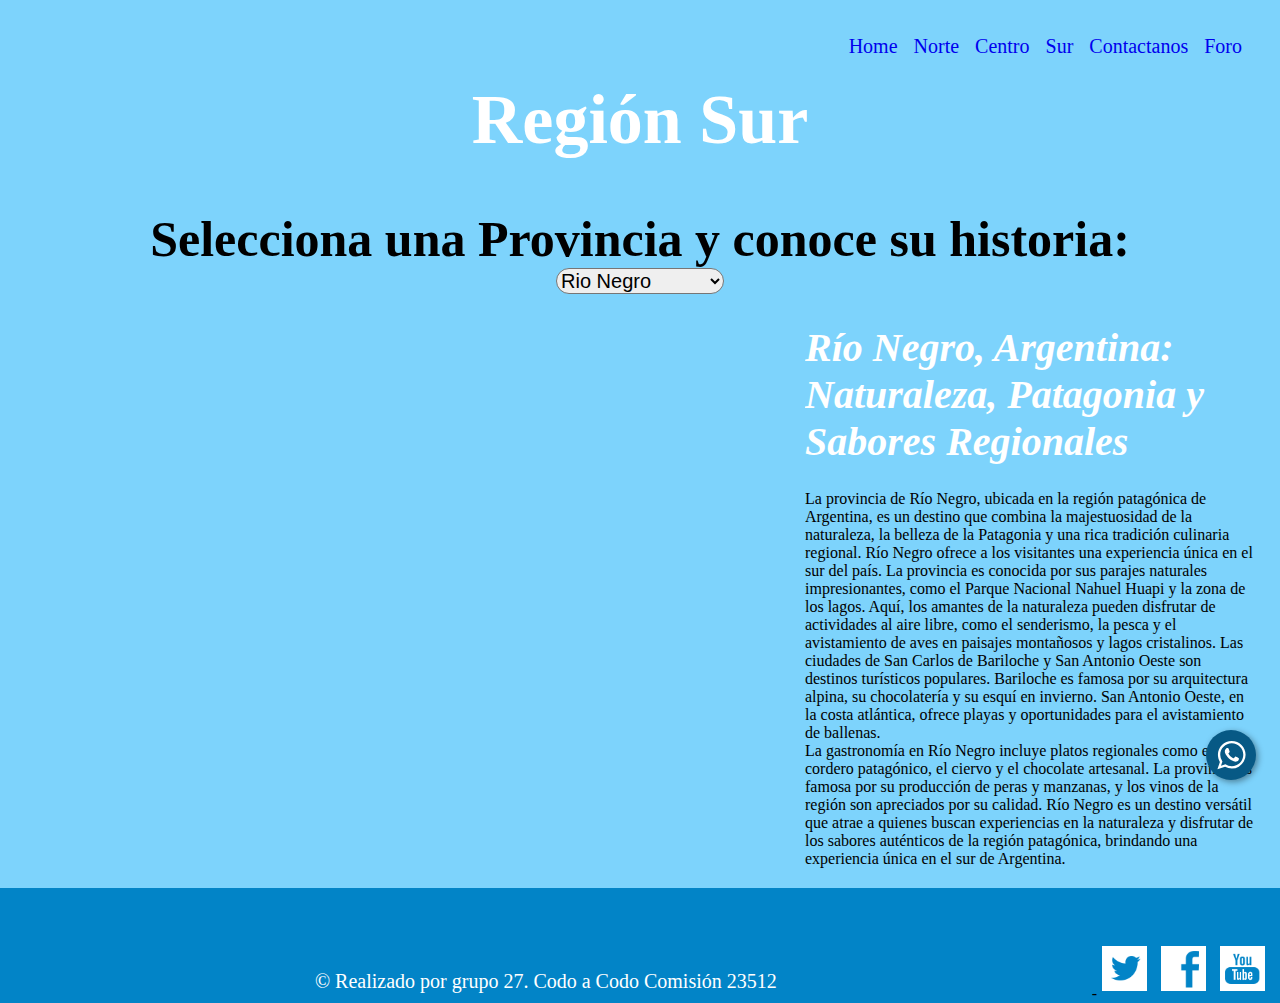
<file: sur.html>
<!DOCTYPE html>
<html lang="es">

<head>
    <meta charset="UTF-8" />
    <meta name="viewport" content="width=device-width, initial-scale=1.0" />
    <title>Región Sur</title>
    <link rel="stylesheet" href="./css/style.css" />
    <link rel="icon" href="./assets/icons/argentina-_1_.ico" type="image/ico">
    <link rel="stylesheet" href="https://cdnjs.cloudflare.com/ajax/libs/font-awesome/6.5.1/css/all.min.css" integrity="sha512-DTOQO9RWCH3ppGqcWaEA1BIZOC6xxalwEsw9c2QQeAIftl+Vegovlnee1c9QX4TctnWMn13TZye+giMm8e2LwA==" crossorigin="anonymous" referrerpolicy="no-referrer" />

    <link rel="preconnect" href="https://fonts.googleapis.com">
    <link rel="preconnect" href="https://fonts.gstatic.com" crossorigin>
    <link href="https://fonts.googleapis.com/css2?family=Kalam:wght@400;700&display=swap" rel="stylesheet">    
</head>

<body>
        
    <input type="checkbox" id="check">
    <label for="check" class="checkbtn">
        <i class="fas fa-bars"></i>
    </label>
    <div class="menuHorizontal">
        <ul>
            <a href="comentarios.html"><li>Foro</li></a>
            <a href="formulario.html"><li>Contactanos</li></a>
            <a href="sur.html"><li>Sur</li></a>
            <a href="centro.html"><li>Centro</li></a> 
            <a href="norte.html"><li>Norte</li></a> 
            <a href="index.html" class="active"><li>Home</li></a>
        </ul>
    </div>

    <div>
        <h2 class="titulo_regiones">Región Sur</h2>
    </div>

    <div class="lista_ciudades">
        <form method="" action="/send/" class="form_ciudades">
            <p>Selecciona una Provincia y conoce su historia:</p>
            <select id="miSelectMultiple" onchange="">
                <option value="23512grupo27rionegro">Rio Negro </option>
                <option value="23512grupo27neuquen">Neuquen </option>
                <option value="23512grupo27chubut">Chubut </option>
                <option value="23512grupo27lapampa">La Pampa</option>
                <option value="23512grupo27stacruz">Santa Cruz</option>
                <option value="23512grupo27tfuego">Tierra del Fuego</option>
                <option value="23512grupo27antartida">Antartida </option>
            </select>
        </form>
    </div>
    <div class="contenido_paginas" >
        <div id="fotos-container"></div>
        <div class="informacion_ciudades">
            <div class="container_texto" id="container_23512grupo27rionegro">
                <h3>Río Negro, Argentina: Naturaleza, Patagonia y Sabores Regionales</h3>
                <p class="texto__info" id="salta">
                    La provincia de Río Negro, ubicada en la región patagónica de Argentina, es un destino que combina la
                    majestuosidad de la naturaleza, la belleza de la Patagonia y una rica tradición culinaria regional. Río
                    Negro ofrece a los visitantes una experiencia única en el sur del país.

                    La provincia es conocida por sus parajes naturales impresionantes, como el Parque Nacional Nahuel Huapi
                    y la zona de los lagos. Aquí, los amantes de la naturaleza pueden disfrutar de actividades al aire
                    libre, como el senderismo, la pesca y el avistamiento de aves en paisajes montañosos y lagos
                    cristalinos.

                    Las ciudades de San Carlos de Bariloche y San Antonio Oeste son destinos turísticos populares. Bariloche
                    es famosa por su arquitectura alpina, su chocolatería y su esquí en invierno. San Antonio Oeste, en la
                    costa atlántica, ofrece playas y oportunidades para el avistamiento de ballenas. <br>

                    La gastronomía en Río Negro incluye platos regionales como el cordero patagónico, el ciervo y el
                    chocolate artesanal. La provincia es famosa por su producción de peras y manzanas, y los vinos de la
                    región son apreciados por su calidad.

                    Río Negro es un destino versátil que atrae a quienes buscan experiencias en la naturaleza y disfrutar de
                    los sabores auténticos de la región patagónica, brindando una experiencia única en el sur de Argentina.
                </p>
            </div>
            <div class="container_texto" id="container_23512grupo27neuquen">
                <h3>Neuquén, Argentina: Naturaleza Virgen y Aventuras al Aire Libre</h3>
                <p class="texto__info">
                    La provincia de Neuquén, ubicada en la región patagónica de Argentina, es un destino que se caracteriza
                    por sus espectaculares paisajes naturales, la cordillera de los Andes y una amplia gama de actividades
                    al aire libre. Neuquén ofrece a los visitantes una experiencia única en la Patagonia argentina.

                    El Parque Nacional Lanín es uno de los principales atractivos naturales de la provincia, con lagos, ríos
                    y bosques de montaña. Los visitantes pueden disfrutar de senderismo, pesca, navegación y avistamiento de
                    aves en este entorno natural virgen.

                    La ciudad de Neuquén, la capital provincial, es un centro urbano moderno que combina servicios de
                    calidad con una oferta cultural diversa. El Monumento a San Martín y el Museo Provincial de Bellas Artes
                    son lugares de interés destacados.

                    La provincia es conocida por su producción de petróleo y gas, así como por su emergente industria
                    vitivinícola. Las bodegas en Neuquén ofrecen degustaciones de vinos, incluyendo el reconocido Malbec
                    argentino.

                    La gastronomía en Neuquén incluye platos regionales como el cordero patagónico, el jabalí y las truchas
                    de los ríos de montaña. La provincia es también famosa por sus frutas finas y la pera Williams.

                    Neuquén es un destino que atrae a amantes de la naturaleza y aventureros que buscan disfrutar de los
                    deportes al aire libre y explorar la belleza de la región patagónica, ofreciendo una experiencia única
                    en el sur de Argentina.

                </p>
            </div>
            <div class="container_texto" id="container_23512grupo27chubut">
                <h3>Chubut, Argentina: Naturaleza en Estado Puro y Patrimonio Cultural</h3>
                <p class="texto__info">
                    La provincia de Chubut, en la región patagónica de Argentina, es un destino que ofrece la oportunidad de
                    experimentar la belleza natural de la Patagonia, junto con un rico patrimonio cultural y tradiciones
                    galesas únicas. Chubut brinda a los visitantes una experiencia única en el extremo sur del país.

                    La provincia cuenta con paisajes impresionantes, como la Península Valdés, declarada Patrimonio de la
                    Humanidad por la UNESCO. Esta área es famosa por su vida marina, incluyendo ballenas, pingüinos y lobos
                    marinos, que pueden ser observados en safaris de avistamiento de fauna.

                    La ciudad de Trelew es conocida por su influencia galesa, y el Museo Regional Pueblo de Luis es un
                    testimonio de esta herencia. La ciudad también es famosa por su evento anual "Eisteddfod," que celebra
                    la cultura y la música galesa.

                    La gastronomía en Chubut incluye platos regionales como el cordero patagónico, el pescado y mariscos
                    frescos, y la tradicional "torta negra galesa." Además, la provincia es conocida por su producción de
                    lana de oveja.

                    Chubut es un destino que atrae a quienes buscan explorar la naturaleza virgen de la Patagonia y aprender
                    sobre las influencias culturales únicas de la región, brindando una experiencia única en el extremo sur
                    de Argentina.
                </p>
            </div>
            <div class="container_texto" id="container_23512grupo27lapampa">
                <h3>La Pampa, Argentina: Paisajes Abiertos y Tradición Gaucha</h3>
                <p class="texto__info">
                    La provincia de La Pampa, en el centro de Argentina, es un destino que destaca por sus amplios paisajes,
                    su rica tradición gaucha y la vida al aire libre. Conocida por su espíritu rural y su herencia criolla,
                    La Pampa ofrece a los visitantes una experiencia auténtica en el corazón de la pampa argentina.

                    Los vastos campos y llanuras de La Pampa son ideales para la práctica de la equitación y la vida al aire
                    libre. La provincia es conocida por sus estancias, donde los visitantes pueden disfrutar de paseos a
                    caballo, asados a la parrilla y actividades camperas.

                    La ciudad de Santa Rosa, la capital provincial, es un centro cultural con una arquitectura
                    característica de la región. El Museo Provincial de Artes es un lugar de interés para conocer la cultura
                    pampeana.

                    La Fiesta Nacional de la Ganadería es un evento destacado en La Pampa, donde se celebran rodeos,
                    jineteadas y destrezas criollas. La música folclórica y el tango también son parte esencial de la
                    tradición pampeana.

                    La gastronomía en La Pampa se basa en carnes a la parrilla, asados y platos criollos como el locro y las
                    empanadas. Además, la provincia es conocida por su producción de vinos y aceite de oliva.

                    La Pampa es un destino que atrae a quienes buscan experimentar la auténtica vida gaucha, disfrutar de la
                    naturaleza abierta y explorar la rica tradición criolla en el corazón de la pampa argentina.
                </p>
            </div>
            <div class="container_texto" id="container_23512grupo27stacruz">
                <h3>Santa Cruz, Argentina: Naturaleza Prístina y Aventura en la Patagonia</h3>
                <p class="texto__info">
                    La provincia de Santa Cruz, ubicada en el extremo sur de Argentina, es un destino que se destaca por sus
                    impresionantes paisajes naturales, glaciares, y su ubicación en la región patagónica. Santa Cruz ofrece
                    a los visitantes una experiencia única en uno de los rincones más remotos del país.

                    El Parque Nacional Los Glaciares es uno de los principales atractivos de la provincia, hogar del famoso
                    glaciar Perito Moreno. Este impresionante glaciar es uno de los pocos en el mundo que aún se encuentra
                    en crecimiento y es un espectáculo natural que atrae a visitantes de todo el mundo.

                    La ciudad de Río Gallegos, la capital provincial, combina una herencia colonial con una atmósfera
                    moderna. La Plaza San Martín es un lugar de encuentro y el Museo de Río Gallegos es un punto de interés
                    cultural.

                    Santa Cruz es una provincia que ofrece oportunidades únicas para la pesca, la navegación y el
                    avistamiento de aves en sus ríos y lagos. También es un destino para aventureros que buscan explorar el
                    paisaje patagónico y el Parque Nacional Monte León, un refugio de vida silvestre en la costa atlántica.

                    La gastronomía en Santa Cruz destaca por su énfasis en la carne asada, el cordero patagónico y los
                    productos del mar. Además, la provincia es famosa por su producción de cerveza artesanal.

                    Santa Cruz es un destino que atrae a amantes de la naturaleza, entusiastas de la aventura y viajeros que
                    buscan experimentar la majestuosidad de la Patagonia en el sur de Argentina.

                </p>
            </div>
            <div class="container_texto" id="container_23512grupo27tfuego">
                <h3>Tierra del Fuego, Argentina: Naturaleza Virgen y Exploración en el Fin del Mundo</h3>
                <p class="texto__info">
                    La provincia de Tierra del Fuego, en el extremo sur de Argentina, es un destino que se caracteriza por
                    sus paisajes salvajes, su aislamiento geográfico y su atmósfera única en el "Fin del Mundo". Conocida
                    por su belleza natural, historia marítima y actividades al aire libre, Tierra del Fuego ofrece a los
                    visitantes una experiencia inolvidable en la región austral.

                    La ciudad de Ushuaia, la capital provincial, es la ciudad más austral del mundo y un punto de partida
                    común para explorar la región. El Museo Marítimo y del Presidio de Ushuaia, ubicado en una antigua
                    prisión, ofrece una visión fascinante de la historia de la zona.

                    El Parque Nacional Tierra del Fuego es uno de los atractivos naturales más destacados, con bosques,
                    montañas y costas que ofrecen una variedad de actividades al aire libre, como senderismo, kayak y
                    avistamiento de aves.

                    Tierra del Fuego es un destino popular para la navegación en el Canal de Beagle y la observación de
                    fauna marina, incluyendo pingüinos y lobos marinos. Además, los cruceros a la Antártida suelen partir
                    desde Ushuaia.

                    La gastronomía en Tierra del Fuego se centra en pescados y mariscos frescos, como el centolla, y la
                    cordero patagónico asado. La influencia de la cocina fueguina es única, con platos que aprovechan los
                    recursos locales.

                    Tierra del Fuego es un destino que atrae a viajeros aventureros y amantes de la naturaleza que buscan
                    explorar la belleza de la región austral y vivir la experiencia única de estar en el "Fin del Mundo".
                </p>
            </div>
            <div class="container_texto" id="container_23512grupo27antartida">
                <h3>Antártida e Islas del Atlántico Sur: Exploración en el Confín del Mundo</h3>
                <p class="texto__info">
                    La Antártida e Islas del Atlántico Sur es una región remota y desafiante, conocida por su asombrosa
                    belleza natural, vida silvestre única y la oportunidad de explorar algunos de los lugares más aislados
                    del planeta. Este territorio austral argentino ofrece a los visitantes una experiencia de aventura sin
                    igual en el confín del mundo.

                    La Antártida, con su vasto paisaje de hielo y glaciares, es uno de los polos de frío de la Tierra. Los
                    visitantes pueden realizar expediciones científicas, explorar la vida marina en el Mar de Weddell y
                    visitar las bases de investigación que operan en la región.

                    Las Islas Malvinas, ubicadas en el Atlántico Sur, son conocidas por su historia y vida silvestre. Los
                    pingüinos, albatros y lobos marinos son comunes en estas islas. La capital, Puerto Argentino (Stanley),
                    es un lugar donde se puede aprender sobre la historia y la herencia de la región.

                    Las Islas Georgias del Sur, otro territorio austral argentino, también son ricas en vida silvestre y
                    paisajes impresionantes. La isla es hogar de una gran población de pingüinos rey y elefantes marinos.

                    La gastronomía en esta región se basa en los productos del mar, como el pescado y el cangrejo, así como
                    la carne de cordero y el té, que son parte integral de la cultura de las islas.

                    La Antártida e Islas del Atlántico Sur es un destino excepcional para aquellos dispuestos a aventurarse
                    en un entorno extremo y experimentar la vida silvestre única de esta región remota. La exploración en
                    esta área proporciona una experiencia inolvidable en el confín del mundo.
                </p>
            </div>

        </div>
    </div>

    <div id="whatsAppWidget">
        <a href="https://api.whatsapp.com/send?phone=5491162646950&amp;text=¡Hola!+Estas+en+De+punta+a+punta+Argentina.+Escribinos+para+más+información." target="_blank" rel="noopener noreferrer nofollow">
            <div class="whatsApp">
                <svg style="display: inline; fill: white" viewBox="0 0 32 32" width="41px" height="50px" xmlns:xlink="http://www.w3.org/1999/xlink">
                    <path d="M19.11 17.205c-.372 0-1.088 1.39-1.518 1.39a.63.63 0 0 1-.315-.1c-.802-.402-1.504-.817-2.163-1.447-.545-.516-1.146-1.29-1.46-1.963a.426.426 0 0 1-.073-.215c0-.33.99-.945.99-1.49 0-.143-.73-2.09-.832-2.335-.143-.372-.214-.487-.6-.487-.187 0-.36-.043-.53-.043-.302 0-.53.115-.746.315-.688.645-1.032 1.318-1.06 2.264v.114c-.015.99.472 1.977 1.017 2.78 1.23 1.82 2.506 3.41 4.554 4.34.616.287 2.035.888 2.722.888.817 0 2.15-.515 2.478-1.318.13-.33.244-.73.244-1.088 0-.058 0-.144-.03-.215-.1-.172-2.434-1.39-2.678-1.39zm-2.908 7.593c-1.747 0-3.48-.53-4.942-1.49L7.793 24.41l1.132-3.337a8.955 8.955 0 0 1-1.72-5.272c0-4.955 4.04-8.995 8.997-8.995S25.2 10.845 25.2 15.8c0 4.958-4.04 8.998-8.998 8.998zm0-19.798c-5.96 0-10.8 4.842-10.8 10.8 0 1.964.53 3.898 1.546 5.574L5 27.176l5.974-1.92a10.807 10.807 0 0 0 16.03-9.455c0-5.958-4.842-10.8-10.802-10.8z" fill-rule="evenodd"></path>
                </svg>
            </div>
        </a>
    </div>

    <footer class="footer">
        <p> © Realizado por grupo 27. Codo a Codo Comisión 23512</p>-
        <div id="socialmedia">
            <ul class="group">
                <li>
                    <a href="https://twitter.com/"><img class="icon" id="media_icons-t" src="./assets/twitter.png" alt="icon for twitter" /></a>
                </li>
                <li>
                    <a href="https://www.facebook.com/profile.php?id=61552594682019/"><img class="icon" id="media_icons-f" src="./assets/facebook.png" alt="icon for facebook" /></a>
                </li>
                <li>
                    <a href="https://www.youtube.com/"><img class="icon" id="media_icons-yt" src="./assets/youtube.png" alt="icon for YouTube" /></a>
                </li>
            </ul>
        </div>
    </footer>

    <script>
        var select = document.getElementById("miSelectMultiple");
        var containers = document.querySelectorAll(".container_texto");

        document.getElementById("container_23512grupo27rionegro").style.display = "block";


        select.addEventListener("change", function () {
            var selectedValue = select.value;

            containers.forEach(function (container) {
                container.style.display = 'none';
            });

            
            var containerToShow = document.getElementById("container_" + selectedValue);
            if (containerToShow) {
                containerToShow.style.display = 'block';
            }
        });

        // Cambia el icono del menu
        const menu = document.querySelector(".checkbtn")
        let flag;

        menu.addEventListener('click', ()=>{
            if(flag==0){
                menu.innerHTML='<i class="fas fa-bars"></i>'
                flag=1;
            }else {
                menu.innerHTML='<i class="fa-sharp fa-solid fa-x"></i>'
                flag=0;
            }
        })


    </script>

    <script src="https://code.jquery.com/jquery-3.6.4.min.js"></script>
    <script src="./js/photo_api.js"></script>
    <script src="./js/api.js"></script>

</body>
</html>
</file>
<file: css/altas_style.css>
body{
    background: linear-gradient(90deg, rgba(2,0,36,1) 0%, rgba(9,70,121,0.6895133053221288) 25%, rgba(0,212,255,1) 100%);
}

form {
    background-color: #f9f9f98a;
    padding: 25px 30px;
    border-radius: 10px;
    max-width: 860px;
    border: 2px solid #f9f9f9e8;
}


.volver {
    color: #f9f9f9;
    text-align: center;
    font-size: 18px;
}
</file>
<file: css/style.css>
* {
    margin: 0;
    padding: 0;
}

body {
    background-color: #7dd3fc;
}

h1 {
    font-family:'Roboto', cursive;
    margin-top: 0px;
    font-size: 6vw;
    margin-top: 22vh;
    position: absolute;
    top: 0;
    left: 8%;
}
h2{
    margin-top: 40px;
    font-size: 3rem;
    padding-top: 40px;
    font-family: 'Franklin Gothic Medium', 'Arial Narrow', Arial, sans-serif;
}

h1,
h2 {
    color: white;
    font-family: Trebuchet MS;
    font-weight: bold;
    text-align: center;
}

/* ------------------------------------------------- */
/* ------------   BARRA DE NAVEGACIÓN   ------------ */
/* ------------------------------------------------- */

#check {
    display: none;
}

.checkbtn {
    display: none;
}

@media (max-width:530px) {
    .menuHorizontal ul {
        display: none;
    }

    .menuHorizontal ul  {
        flex-direction: column-reverse;
        align-items: center;
        justify-content: center;
        z-index: 100;
        min-width: 512px;
        min-height: 200px;
        background: #0284c7;
        transition: all .5s;
        position: absolute;
        top: -36px;
        right: -30px;
        padding: 80px 0 50px;
    }

    .menuHorizontal ul li {
        padding: 10px 0;
    }

    .menuHorizontal ul li:hover {
        background-color: #fff;
        color: #0284c7;
        text-align: center;
        min-width: 500px;
        margin: auto;
    }

    #check:checked ~ .menuHorizontal ul {
        /* left: 0; */
        display: flex;
    }
    .checkbtn {
        display: flex;
        position: absolute;
        z-index: 2000;
        right: 22px;
        top: 20px;
        border: 2px solid #fff;
        border-radius: 5px;
        padding: 5px;
        font-size: 25px;
        color: #fff;
        float: right;
        line-height: 80px;
        /* margin-right: 40px; */
        cursor: pointer;
    }
}


.menuHorizontal {
    position: absolute;
    right: 30px;
    top: 5px;
    margin-top: 30px;
    font-size: 20px;
    color: aliceblue;
    font-family: roboto; 
}


.menuHorizontal ul {
    list-style: none;
}

.menuHorizontal li {
    float: right;
    margin: 0 8px;
}

#background-video {
    width: 100%;
    object-fit: cover;
    left: 0;
    right: 0;
    top: 0;
    bottom: 0;
    z-index: -1;
}

/* ------------------------------------------------- */
/* ----------------       MAIN      ---------------- */
/* ------------------------------------------------- */


.mainmenu {
    float: right;
    margin-right: 40px;
}

/* --------- index.html ------------- */
.titulo_regiones{
    font-size: 70px;
}

.regiones {
    display: flex;
    justify-content: space-around;
    margin: 50px 0;

}

.regiones div {
    max-width: 33%;
}

.regiones div img {
    max-width: 444px;
    height: 333px;
    border-radius: 70px 0px 70px 0px;
    overflow: hidden;
}

.regiones div p {
    padding-bottom: 15px;
    width: 444px;
}

.linksregiones {
    text-decoration: none;
    color: white;
    
}

.linksregiones:hover {
    color: black;
    text-decoration: none;
}


/* -------- sur.html, centro.html, norte.html ---------*/

#fotos-container{
    width: 500px !important;
    margin: 0 auto;
}
#fotos-container img{
    width: 500px;
    background-size:contain;
}

.container_texto{
    width: 500px;
    display: none;
    overflow: hidden;
    max-width: 90%;
    margin: auto;
}
.contenido_paginas{
    display: flex;
    justify-content: space-evenly;
    margin-bottom: 20px;
}
.lista_ciudades{
    margin-top: 50px;
    text-align: center;
    
}
.lista_ciudades select{
    cursor: pointer;
}
.lista_ciudades p{
    font-size: 50px;
    font-weight: bolder;
    
}
.lista_ciudades select{
    font-size: 20px;
    margin-bottom: 30px;
    border-radius: 15px;
    /*border-color: snow;*/
}
.container_texto h3{
    color: white;
    font-size: 40px;
    margin-bottom: 25px;
    font-style:italic;
}

@keyframes menu_opcion {
    0% {
        transform: scaleX(1.0);
    }

    50% {
        transform: scaleX(1.5);
    }

    100% {
        transform: scaleX(1.0);
    }
}



/* REGION NORTE */


.nombre {
    position: absolute;
    bottom: 0;
    color: white;
    width: 100%;
    text-align: center;
    align-items: center;
    padding: 10px;
    opacity: 0;
    top: 0;
    transition: opacity 0.3s ease;
}


.descripcion {
    position: absolute;
    bottom: 0;
    color: white;
    width: 100%;
    text-align: center;
    align-items: center;
    opacity: 0;
    top: 50%;
    transition: opacity 0.3s ease;   
}


.bodyForo{
    display: flexbox;
    background-color: #7dd3fc;
    
}
.bodyForo .menuHorizontal{
    position: relative;
    justify-content: flex-end;
}

table .table{
    margin-top: 10%;
}

@media screen and (max-width:800px){

    .titulo_secundario{
        font-size: large;
        left: 30%; 
    }
    .menuHorizontal{
        display: flex;
        
    }
    .regiones{
        justify-content: center;
        display: grid;
        grid-template: auto/auto auto auto;
        grid-template-areas: "norte"
                              "centro"
                              "sur"  ;

    }
    .regionNorte{
        display: block;
        grid-area: norte;


    }
    .regionCentral{
        display: ruby-base;
        grid-area: centro;

    }
    .regionSur{
        display: block;
        grid-area: sur;
    }

    .titulo_regiones{
        font-size: 30px;
        
    }
    .lista_ciudades p{
        font-size: 30px;
        font-weight: bolder;
    }
    .contenido_paginas{
        display: flex;
        justify-content: space-evenly;
        flex-direction: column;
        
        margin-bottom: 20px;
    }

}  

@media(min-width: 801px) {
    h1 {
        position: absolute;
        top: 12vh;
        /* font-size: 5vw; */
    }
}


/* ........  whatsAPP  ........... */

#whatsAppWidget {
    position: fixed;
    bottom: 120px; 
    right: 24px;
    float: left; 
    z-index:20;
    /* margin-bottom: 70px; */
}
.whatsApp {
    float: right; 
    height: 50px; 
    width: 50px; 
    border-radius: 50%; 
    overflow: hidden; 
    box-shadow: 2px 2px 6px rgba(0,0,0,0.4); 
    text-align: center; 
    line-height: 50px; 
    color: white; 
    background-color: #075985;
}

/* ....................................... */
/* ...............  footer  .............. */
/* ....................................... */

footer {
    background-color: #0284c7;
    display: flex;
    text-align: start;
    align-content: flex-end;
    align-items: flex-end;
    padding-top: 20px;
    height: 115px;
    width: 100%;
    padding: 0;
    margin-top: auto;
}

footer p {
    color: #fff;
    align-items: end;
    margin: 0 auto 10px;
    font-size: 17px;
}

footer ul {
    margin: 0 10px 8px 0;
}

footer li {
    display: inline;
    margin: 0 5px;
}

a:visited {
    color:aliceblue
}


/* ------------------------------------------------- */
/* ----------------       FORO      ---------------- */
/* ------------------------------------------------- */

.bodyForo {
    display: flex;
    flex-direction: column;
    min-height: 100vh;
    margin: 0;
}

.titulo_comentario h2{
    color: #fff;
    font-size: 8vw;
}

.agregar_comentario {
    text-align: start;
    margin: 50px 0 40px;
}

.agregar_comentario a{
    border-radius: 8px;
    background-color: #0284c7;
    text-decoration: none;
    border: solid 2px  #056291;
    padding: 8px 20px;
}

.agregar_comentario a:hover {
    background-color: #056291;
}

/* ........  tabla  ........... */
.tabla {
    margin: 5px 20px 50px;
    max-width: 1000px;
    text-align: center;
}

.tabla th {
    text-transform: uppercase;
    font-size: 14px;
}

.tabla td {
    font-family:  sans-serif;
}


.boton {
    height: 28px;
}

.columna_comentario {
    min-width: 180px;
}



/* ------------------------------------------------- */
/* ----------------   mediaqueries   --------------- */
/* ------------------------------------------------- */
@media (max-width:630px) {
    
    .regiones div {
        margin: auto;
        overflow: hidden; 
        max-width:90%;
    }

    .regiones div img {
        width: 100%;
        height: 50vw;
        display: block;
        margin: auto;
    }
    .tabla {
        overflow-x: scroll;
    }

    .tabla::-webkit-scrollbar{
        border: 2px solid #b4afafb9;
        background-color: #e5e2e2d2;
        border-radius: 5px;
    }
    .tabla::-webkit-scrollbar-thumb{ 
        border-radius: 5px;
        border-bottom: 2px solid #b4afafb9;
        border-top: 2px solid #b4afafb9;
        background-color: #0284c7;
    }

    footer {
        flex-direction: column-reverse;
        align-items: center;
    }

    footer p{
        font-size: 15px;
    }

    footer .group{
        margin: auto;
    }

    #group_foro {
        padding-bottom: 17px;
    }

    .icon{
        height: 35px;
        width: 35px;
    }

}

@media (max-width:770px) {
    .tabla {
        overflow-x: scroll;
    }
    
    .tabla::-webkit-scrollbar{
        border: 2px solid #b4afafb9;
        background-color: #ffffffe3;
        border-radius: 5px;
    }
    .tabla::-webkit-scrollbar-thumb{ 
        border-radius: 5px;
        border-bottom: 2px solid #b4afafb9;
        border-top: 2px solid #b4afafb9;
        background-color: #0284c7;
    }

}

@media (max-width:800px) {
    .tabla {
        margin-bottom: 66px;
    }

    .icon{
        height: 40px;
        width: 40px;
    }
}

@media (min-width:801px) {
    /* .regiones {
        justify-content: space-around;
    } */
    .titulo_comentario h2{
        padding-top: 50px; 
        font-size: 80px;
    }

    .tabla {
        width: 100%;
        margin: 0 auto 50px;
        padding: 0 20px 0;
    }

    footer p{
        font-size: 20px;
    }

    .icon{
        height: 45px;
        width: 45px;
    }
}
</file>
